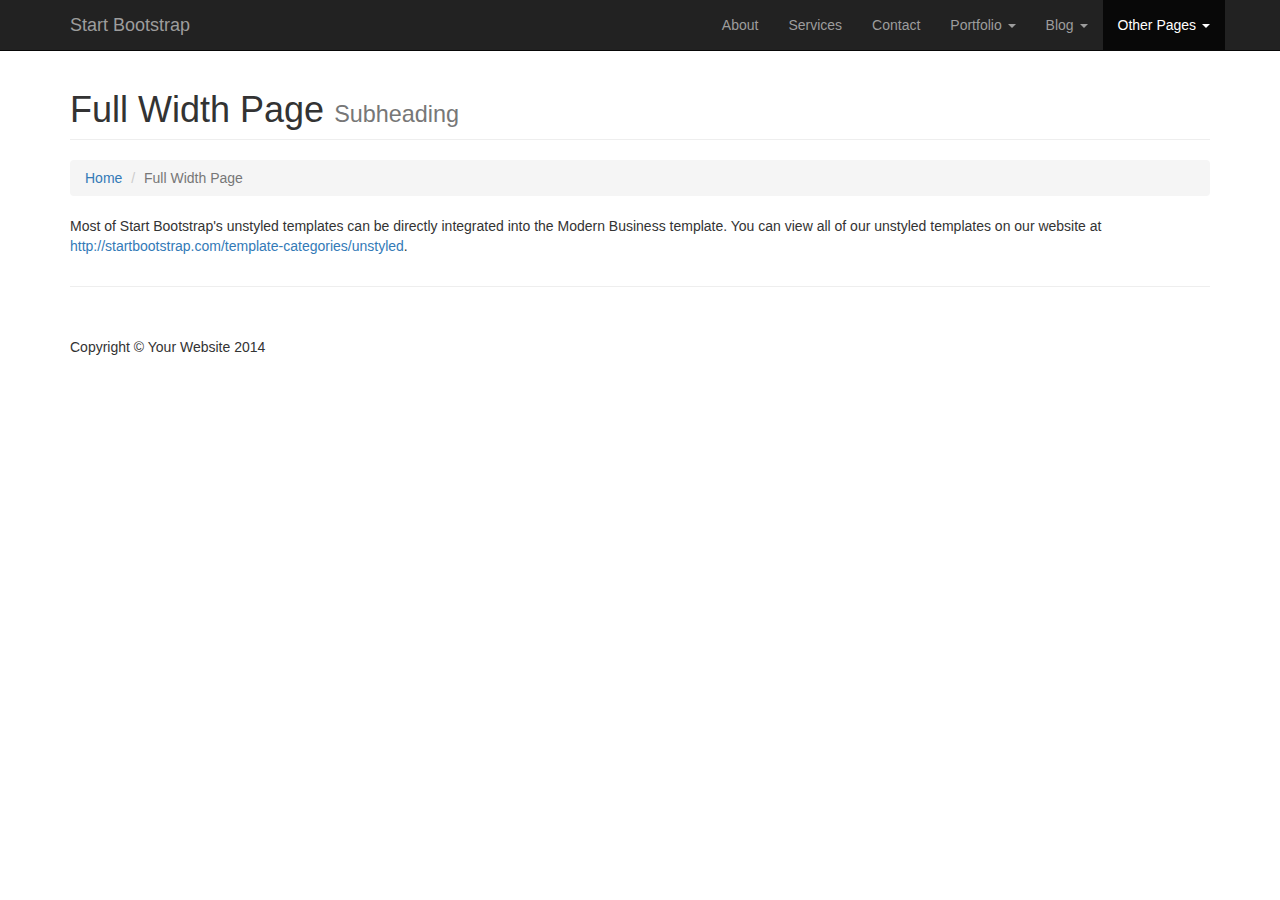
<file: startbootstrap-modern-business-gh-pages/full-width.html>
<!DOCTYPE html>
<html lang="en">

<head>

    <meta charset="utf-8">
    <meta http-equiv="X-UA-Compatible" content="IE=edge">
    <meta name="viewport" content="width=device-width, initial-scale=1">
    <meta name="description" content="">
    <meta name="author" content="">

    <title>Modern Business - Start Bootstrap Template</title>

    <!-- Bootstrap Core CSS -->
    <link href="css/bootstrap.min.css" rel="stylesheet">

    <!-- Custom CSS -->
    <link href="css/modern-business.css" rel="stylesheet">

    <!-- Custom Fonts -->
    <link href="font-awesome/css/font-awesome.min.css" rel="stylesheet" type="text/css">

    <!-- HTML5 Shim and Respond.js IE8 support of HTML5 elements and media queries -->
    <!-- WARNING: Respond.js doesn't work if you view the page via file:// -->
    <!--[if lt IE 9]>
        <script src="https://oss.maxcdn.com/libs/html5shiv/3.7.0/html5shiv.js"></script>
        <script src="https://oss.maxcdn.com/libs/respond.js/1.4.2/respond.min.js"></script>
    <![endif]-->

</head>

<body>

    <!-- Navigation -->
    <nav class="navbar navbar-inverse navbar-fixed-top" role="navigation">
        <div class="container">
            <!-- Brand and toggle get grouped for better mobile display -->
            <div class="navbar-header">
                <button type="button" class="navbar-toggle" data-toggle="collapse" data-target="#bs-example-navbar-collapse-1">
                    <span class="sr-only">Toggle navigation</span>
                    <span class="icon-bar"></span>
                    <span class="icon-bar"></span>
                    <span class="icon-bar"></span>
                </button>
                <a class="navbar-brand" href="index.html">Start Bootstrap</a>
            </div>
            <!-- Collect the nav links, forms, and other content for toggling -->
            <div class="collapse navbar-collapse" id="bs-example-navbar-collapse-1">
                <ul class="nav navbar-nav navbar-right">
                    <li>
                        <a href="about.html">About</a>
                    </li>
                    <li>
                        <a href="services.html">Services</a>
                    </li>
                    <li>
                        <a href="contact.html">Contact</a>
                    </li>
                    <li class="dropdown">
                        <a href="#" class="dropdown-toggle" data-toggle="dropdown">Portfolio <b class="caret"></b></a>
                        <ul class="dropdown-menu">
                            <li>
                                <a href="portfolio-1-col.html">1 Column Portfolio</a>
                            </li>
                            <li>
                                <a href="portfolio-2-col.html">2 Column Portfolio</a>
                            </li>
                            <li>
                                <a href="portfolio-3-col.html">3 Column Portfolio</a>
                            </li>
                            <li>
                                <a href="portfolio-4-col.html">4 Column Portfolio</a>
                            </li>
                            <li>
                                <a href="portfolio-item.html">Single Portfolio Item</a>
                            </li>
                        </ul>
                    </li>
                    <li class="dropdown">
                        <a href="#" class="dropdown-toggle" data-toggle="dropdown">Blog <b class="caret"></b></a>
                        <ul class="dropdown-menu">
                            <li>
                                <a href="blog-home-1.html">Blog Home 1</a>
                            </li>
                            <li>
                                <a href="blog-home-2.html">Blog Home 2</a>
                            </li>
                            <li>
                                <a href="blog-post.html">Blog Post</a>
                            </li>
                        </ul>
                    </li>
                    <li class="dropdown active">
                        <a href="#" class="dropdown-toggle" data-toggle="dropdown">Other Pages <b class="caret"></b></a>
                        <ul class="dropdown-menu">
                            <li class="active">
                                <a href="full-width.html">Full Width Page</a>
                            </li>
                            <li>
                                <a href="sidebar.html">Sidebar Page</a>
                            </li>
                            <li>
                                <a href="faq.html">FAQ</a>
                            </li>
                            <li>
                                <a href="404.html">404</a>
                            </li>
                            <li>
                                <a href="pricing.html">Pricing Table</a>
                            </li>
                        </ul>
                    </li>
                </ul>
            </div>
            <!-- /.navbar-collapse -->
        </div>
        <!-- /.container -->
    </nav>

    <!-- Page Content -->
    <div class="container">

        <!-- Page Heading/Breadcrumbs -->
        <div class="row">
            <div class="col-lg-12">
                <h1 class="page-header">Full Width Page
                    <small>Subheading</small>
                </h1>
                <ol class="breadcrumb">
                    <li><a href="index.html">Home</a>
                    </li>
                    <li class="active">Full Width Page</li>
                </ol>
            </div>
        </div>
        <!-- /.row -->

        <!-- Content Row -->
        <div class="row">
            <div class="col-lg-12">
                <p>Most of Start Bootstrap's unstyled templates can be directly integrated into the Modern Business template. You can view all of our unstyled templates on our website at <a href="http://startbootstrap.com/template-categories/unstyled">http://startbootstrap.com/template-categories/unstyled</a>.</p>
            </div>
        </div>
        <!-- /.row -->

        <hr>

        <!-- Footer -->
        <footer>
            <div class="row">
                <div class="col-lg-12">
                    <p>Copyright &copy; Your Website 2014</p>
                </div>
            </div>
        </footer>

    </div>
    <!-- /.container -->

    <!-- jQuery -->
    <script src="js/jquery.js"></script>

    <!-- Bootstrap Core JavaScript -->
    <script src="js/bootstrap.min.js"></script>

</body>

</html>
</file>
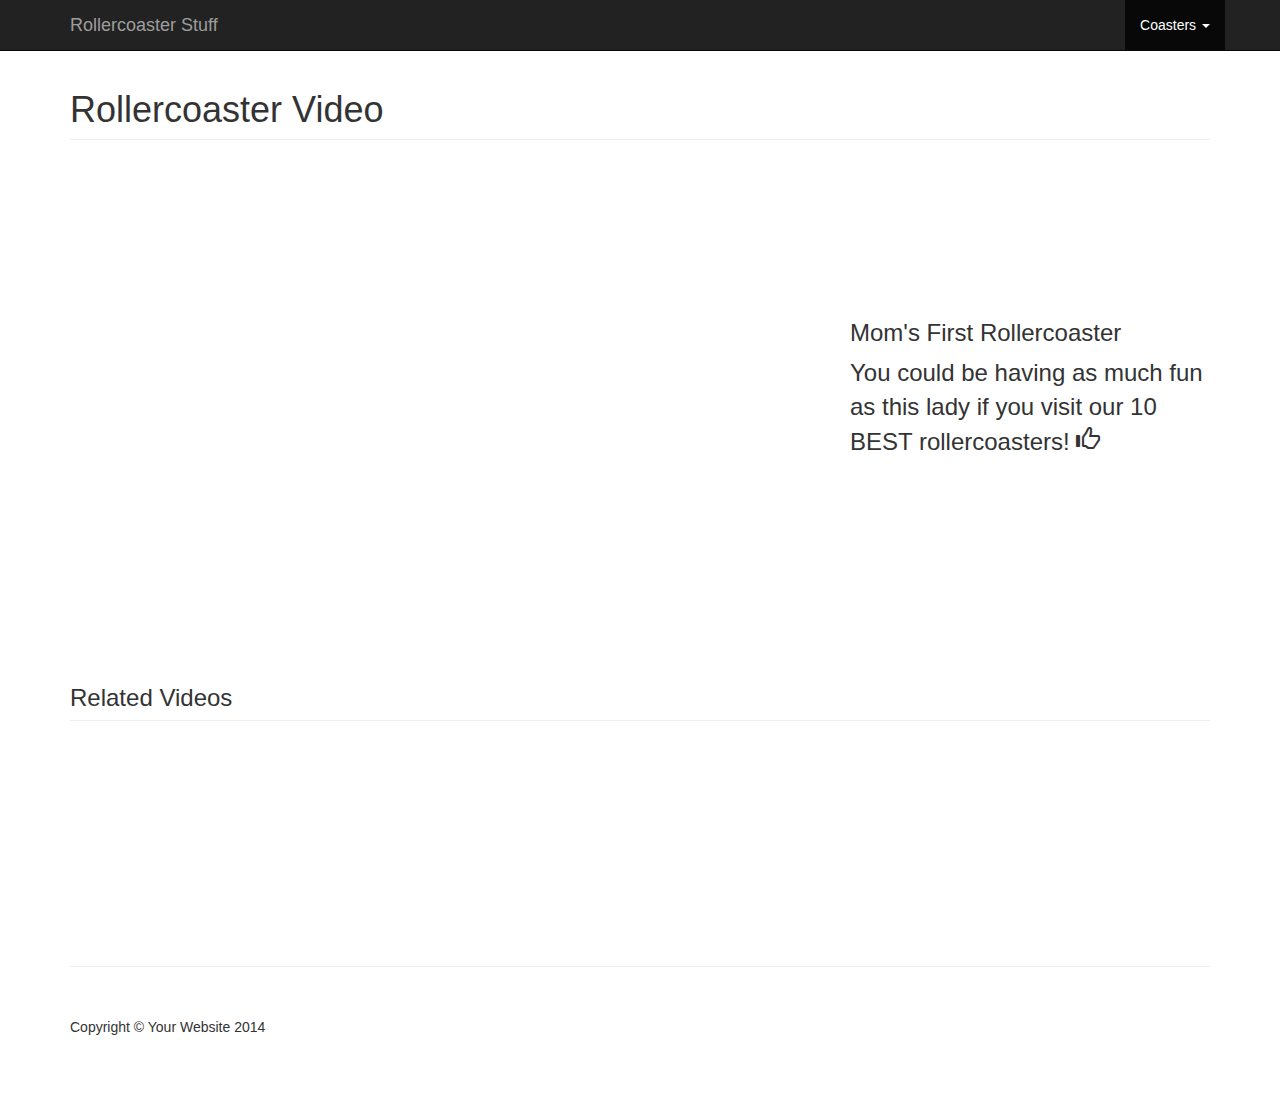
<file: startbootstrap-modern-business-gh-pages/portfolio-item.html>
<!DOCTYPE html>
<html lang="en">

<head>

    <meta charset="utf-8">
    <meta http-equiv="X-UA-Compatible" content="IE=edge">
    <meta name="viewport" content="width=device-width, initial-scale=1">
    <meta name="description" content="">
    <meta name="author" content="">

    <title>Rollercoaster Videos</title>

    <!-- Bootstrap Core CSS -->
    <link href="css/bootstrap.min.css" rel="stylesheet">

    <!-- Custom CSS -->
    <link href="css/modern-business.css" rel="stylesheet">

    <!-- Custom Fonts -->
    <link href="font-awesome/css/font-awesome.min.css" rel="stylesheet" type="text/css">

    <!-- HTML5 Shim and Respond.js IE8 support of HTML5 elements and media queries -->
    <!-- WARNING: Respond.js doesn't work if you view the page via file:// -->
    <!--[if lt IE 9]>
        <script src="https://oss.maxcdn.com/libs/html5shiv/3.7.0/html5shiv.js"></script>
        <script src="https://oss.maxcdn.com/libs/respond.js/1.4.2/respond.min.js"></script>
    <![endif]-->

</head>

<body>

    <!-- Navigation -->
    <nav class="navbar navbar-inverse navbar-fixed-top" role="navigation">
        <div class="container">
            <!-- Brand and toggle get grouped for better mobile display -->
            <div class="navbar-header">
                <button type="button" class="navbar-toggle" data-toggle="collapse" data-target="#bs-example-navbar-collapse-1">
                    <span class="sr-only">Toggle navigation</span>
                    <span class="icon-bar"></span>
                    <span class="icon-bar"></span>
                    <span class="icon-bar"></span>
                </button>
                <a class="navbar-brand" href="index.html">Rollercoaster Stuff</a>
            </div>
            <!-- Collect the nav links, forms, and other content for toggling -->
            <div class="collapse navbar-collapse" id="bs-example-navbar-collapse-1">
                <ul class="nav navbar-nav navbar-right">
                    <li class="dropdown active">
                        <a href="#" class="dropdown-toggle" data-toggle="dropdown">Coasters <b class="caret"></b></a>
                        <ul class="dropdown-menu">
                          <li>
                              <a href="portfolio-1-col.html">Millenium Force</a>
                          </li>
                          <li>
                              <a href="portfolio-2-col.html">Bizarro</a>
                          </li>
                          <li>
                              <a href="portfolio-3-col.html">Nitro</a>
                          </li>
                          <li>
                              <a href="portfolio-4-col.html">Top Thrill Dragster</a>
                          </li>
                          <li>
                              <a href="portfolio-1-col.html">The Voyage</a>
                          </li>
                          <li>
                              <a href="portfolio-2-col.html">El Toro</a>
                          </li>
                          <li>
                              <a href="portfolio-3-col.html">Intimidator 305</a>
                          </li>
                          <li>
                              <a href="portfolio-4-col.html">Apollo's Chariot</a>
                          </li>
                          <li>
                              <a href="portfolio-3-col.html">New Texas Giant</a>
                          </li>
                          <li>
                              <a href="portfolio-4-col.html">Intimidator</a>
                          </li>
                          <li>
                              <a href="portfolio-item.html">Rollercoaster Videos</a>
                          </li>
                        </ul>
                    </li>

                </ul>
            </div>
            <!-- /.navbar-collapse -->
        </div>
        <!-- /.container -->
    </nav>

    <!-- Page Content -->
    <div class="container">

        <!-- Page Heading/Breadcrumbs -->
        <div class="row">
            <div class="col-lg-12">
                <h1 class="page-header">Rollercoaster Video
                </h1>

            </div>
        </div>
        <!-- /.row -->

        <!-- Portfolio Item Row -->
        <div class="row">

            <div class="col-md-8">
                <div id="carousel-example-generic" class="carousel slide" data-ride="carousel">
                        <div class="item active">

                              <iframe width="750" height="480" src="https://www.youtube.com/embed/aAEPuqi3cpM" frameborder="0" allowfullscreen></iframe>
                        </div>
                </div>
            </div>

            <div class="col-md-4 portfolio_video">
                <h3>Mom's First Rollercoaster</h3>
                <p>You could be having as much fun as this lady if you visit our 10 BEST rollercoasters! <span class="glyphicon glyphicon-thumbs-up"></span></p>
            </div>

        </div>
        <!-- /.row -->

        <!-- Related Projects Row -->
        <div class="row">

            <div class="col-lg-12">
                <h3 class="page-header">Related Videos</h3>
            </div>

            <div class="col-sm-4 col-xs-6">
                <iframe width="300" height="200" src="https://www.youtube.com/embed/_jBsJDcPkHk" frameborder="0" allowfullscreen></iframe>
            </div>

            <div class="col-sm-4 col-xs-6">
                <iframe width="300" height="200" src="https://www.youtube.com/embed/MzQQe5JNqgk" frameborder="0" allowfullscreen></iframe>
            </div>

            <div class="col-sm-4 col-xs-6">
                <iframe width="300" height="200" src="https://www.youtube.com/embed/LwF5WiMkBXo" frameborder="0" allowfullscreen></iframe>
            </div>



        </div>
        <!-- /.row -->

        <hr>

        <!-- Footer -->
        <footer>
            <div class="row">
                <div class="col-lg-12">
                    <p>Copyright &copy; Your Website 2014</p>
                </div>
            </div>
        </footer>

    </div>
    <!-- /.container -->

    <!-- jQuery -->
    <script src="js/jquery.js"></script>

    <!-- Bootstrap Core JavaScript -->
    <script src="js/bootstrap.min.js"></script>

</body>

</html>
</file>
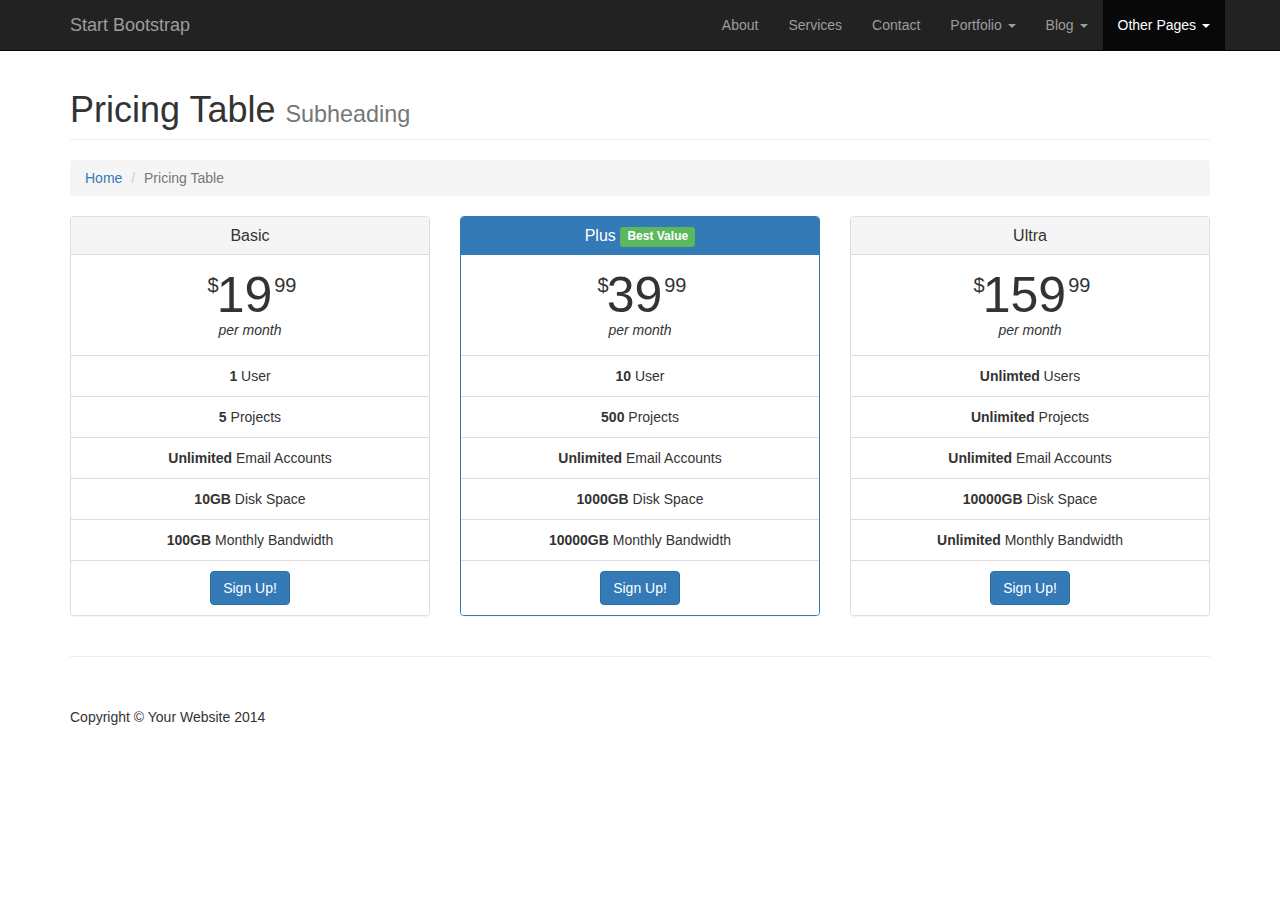
<file: startbootstrap-modern-business-gh-pages/pricing.html>
<!DOCTYPE html>
<html lang="en">

<head>

    <meta charset="utf-8">
    <meta http-equiv="X-UA-Compatible" content="IE=edge">
    <meta name="viewport" content="width=device-width, initial-scale=1">
    <meta name="description" content="">
    <meta name="author" content="">

    <title>Modern Business - Start Bootstrap Template</title>

    <!-- Bootstrap Core CSS -->
    <link href="css/bootstrap.min.css" rel="stylesheet">

    <!-- Custom CSS -->
    <link href="css/modern-business.css" rel="stylesheet">

    <!-- Custom Fonts -->
    <link href="font-awesome/css/font-awesome.min.css" rel="stylesheet" type="text/css">

    <!-- HTML5 Shim and Respond.js IE8 support of HTML5 elements and media queries -->
    <!-- WARNING: Respond.js doesn't work if you view the page via file:// -->
    <!--[if lt IE 9]>
        <script src="https://oss.maxcdn.com/libs/html5shiv/3.7.0/html5shiv.js"></script>
        <script src="https://oss.maxcdn.com/libs/respond.js/1.4.2/respond.min.js"></script>
    <![endif]-->

</head>

<body>

    <!-- Navigation -->
    <nav class="navbar navbar-inverse navbar-fixed-top" role="navigation">
        <div class="container">
            <!-- Brand and toggle get grouped for better mobile display -->
            <div class="navbar-header">
                <button type="button" class="navbar-toggle" data-toggle="collapse" data-target="#bs-example-navbar-collapse-1">
                    <span class="sr-only">Toggle navigation</span>
                    <span class="icon-bar"></span>
                    <span class="icon-bar"></span>
                    <span class="icon-bar"></span>
                </button>
                <a class="navbar-brand" href="index.html">Start Bootstrap</a>
            </div>
            <!-- Collect the nav links, forms, and other content for toggling -->
            <div class="collapse navbar-collapse" id="bs-example-navbar-collapse-1">
                <ul class="nav navbar-nav navbar-right">
                    <li>
                        <a href="about.html">About</a>
                    </li>
                    <li>
                        <a href="services.html">Services</a>
                    </li>
                    <li>
                        <a href="contact.html">Contact</a>
                    </li>
                    <li class="dropdown">
                        <a href="#" class="dropdown-toggle" data-toggle="dropdown">Portfolio <b class="caret"></b></a>
                        <ul class="dropdown-menu">
                            <li>
                                <a href="portfolio-1-col.html">1 Column Portfolio</a>
                            </li>
                            <li>
                                <a href="portfolio-2-col.html">2 Column Portfolio</a>
                            </li>
                            <li>
                                <a href="portfolio-3-col.html">3 Column Portfolio</a>
                            </li>
                            <li>
                                <a href="portfolio-4-col.html">4 Column Portfolio</a>
                            </li>
                            <li>
                                <a href="portfolio-item.html">Single Portfolio Item</a>
                            </li>
                        </ul>
                    </li>
                    <li class="dropdown">
                        <a href="#" class="dropdown-toggle" data-toggle="dropdown">Blog <b class="caret"></b></a>
                        <ul class="dropdown-menu">
                            <li>
                                <a href="blog-home-1.html">Blog Home 1</a>
                            </li>
                            <li>
                                <a href="blog-home-2.html">Blog Home 2</a>
                            </li>
                            <li>
                                <a href="blog-post.html">Blog Post</a>
                            </li>
                        </ul>
                    </li>
                    <li class="dropdown active">
                        <a href="#" class="dropdown-toggle" data-toggle="dropdown">Other Pages <b class="caret"></b></a>
                        <ul class="dropdown-menu">
                            <li>
                                <a href="full-width.html">Full Width Page</a>
                            </li>
                            <li>
                                <a href="sidebar.html">Sidebar Page</a>
                            </li>
                            <li>
                                <a href="faq.html">FAQ</a>
                            </li>
                            <li>
                                <a href="404.html">404</a>
                            </li>
                            <li class="active">
                                <a href="pricing.html">Pricing Table</a>
                            </li>
                        </ul>
                    </li>
                </ul>
            </div>
            <!-- /.navbar-collapse -->
        </div>
        <!-- /.container -->
    </nav>

    <!-- Page Content -->
    <div class="container">

        <!-- Page Heading/Breadcrumbs -->
        <div class="row">
            <div class="col-lg-12">
                <h1 class="page-header">Pricing Table
                    <small>Subheading</small>
                </h1>
                <ol class="breadcrumb">
                    <li><a href="index.html">Home</a>
                    </li>
                    <li class="active">Pricing Table</li>
                </ol>
            </div>
        </div>
        <!-- /.row -->

        <!-- Content Row -->
        <div class="row">
            <div class="col-md-4">
                <div class="panel panel-default text-center">
                    <div class="panel-heading">
                        <h3 class="panel-title">Basic</h3>
                    </div>
                    <div class="panel-body">
                        <span class="price"><sup>$</sup>19<sup>99</sup></span>
                        <span class="period">per month</span>
                    </div>
                    <ul class="list-group">
                        <li class="list-group-item"><strong>1</strong> User</li>
                        <li class="list-group-item"><strong>5</strong> Projects</li>
                        <li class="list-group-item"><strong>Unlimited</strong> Email Accounts</li>
                        <li class="list-group-item"><strong>10GB</strong> Disk Space</li>
                        <li class="list-group-item"><strong>100GB</strong> Monthly Bandwidth</li>
                        <li class="list-group-item"><a href="#" class="btn btn-primary">Sign Up!</a>
                        </li>
                    </ul>
                </div>
            </div>
            <div class="col-md-4">
                <div class="panel panel-primary text-center">
                    <div class="panel-heading">
                        <h3 class="panel-title">Plus <span class="label label-success">Best Value</span></h3>
                    </div>
                    <div class="panel-body">
                        <span class="price"><sup>$</sup>39<sup>99</sup></span>
                        <span class="period">per month</span>
                    </div>
                    <ul class="list-group">
                        <li class="list-group-item"><strong>10</strong> User</li>
                        <li class="list-group-item"><strong>500</strong> Projects</li>
                        <li class="list-group-item"><strong>Unlimited</strong> Email Accounts</li>
                        <li class="list-group-item"><strong>1000GB</strong> Disk Space</li>
                        <li class="list-group-item"><strong>10000GB</strong> Monthly Bandwidth</li>
                        <li class="list-group-item"><a href="#" class="btn btn-primary">Sign Up!</a>
                        </li>
                    </ul>
                </div>
            </div>
            <div class="col-md-4">
                <div class="panel panel-default text-center">
                    <div class="panel-heading">
                        <h3 class="panel-title">Ultra</h3>
                    </div>
                    <div class="panel-body">
                        <span class="price"><sup>$</sup>159<sup>99</sup></span>
                        <span class="period">per month</span>
                    </div>
                    <ul class="list-group">
                        <li class="list-group-item"><strong>Unlimted</strong> Users</li>
                        <li class="list-group-item"><strong>Unlimited</strong> Projects</li>
                        <li class="list-group-item"><strong>Unlimited</strong> Email Accounts</li>
                        <li class="list-group-item"><strong>10000GB</strong> Disk Space</li>
                        <li class="list-group-item"><strong>Unlimited</strong> Monthly Bandwidth</li>
                        <li class="list-group-item"><a href="#" class="btn btn-primary">Sign Up!</a>
                        </li>
                    </ul>
                </div>
            </div>
        </div>
        <!-- /.row -->

        <hr>

        <!-- Footer -->
        <footer>
            <div class="row">
                <div class="col-lg-12">
                    <p>Copyright &copy; Your Website 2014</p>
                </div>
            </div>
        </footer>

    </div>
    <!-- /.container -->

    <!-- jQuery -->
    <script src="js/jquery.js"></script>

    <!-- Bootstrap Core JavaScript -->
    <script src="js/bootstrap.min.js"></script>

</body>

</html>
</file>
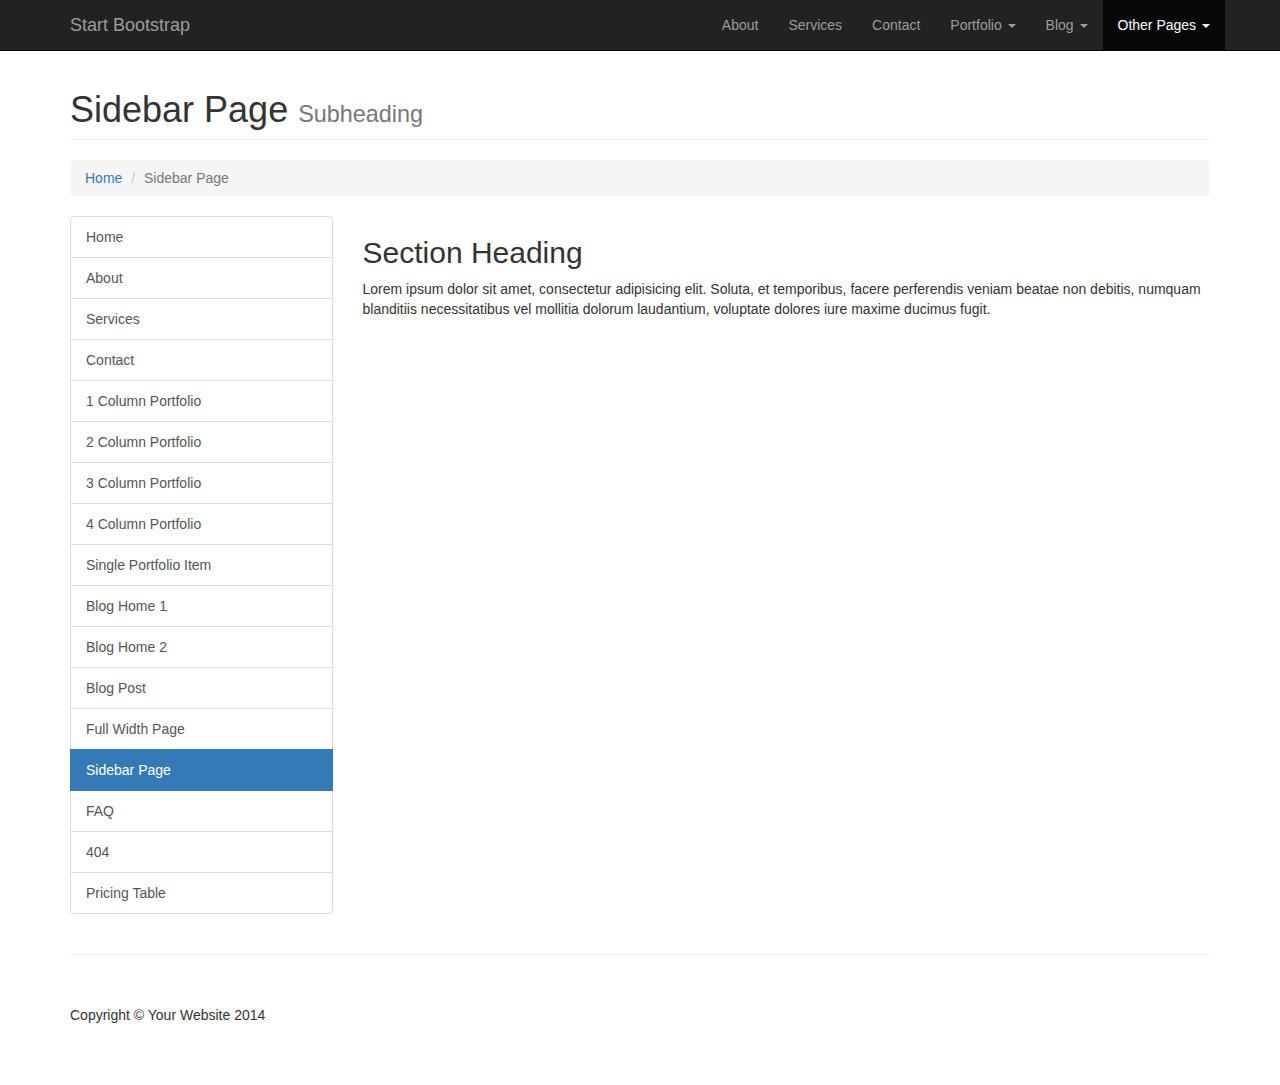
<file: startbootstrap-modern-business-gh-pages/sidebar.html>
<!DOCTYPE html>
<html lang="en">

<head>

    <meta charset="utf-8">
    <meta http-equiv="X-UA-Compatible" content="IE=edge">
    <meta name="viewport" content="width=device-width, initial-scale=1">
    <meta name="description" content="">
    <meta name="author" content="">

    <title>Modern Business - Start Bootstrap Template</title>

    <!-- Bootstrap Core CSS -->
    <link href="css/bootstrap.min.css" rel="stylesheet">

    <!-- Custom CSS -->
    <link href="css/modern-business.css" rel="stylesheet">

    <!-- Custom Fonts -->
    <link href="font-awesome/css/font-awesome.min.css" rel="stylesheet" type="text/css">

    <!-- HTML5 Shim and Respond.js IE8 support of HTML5 elements and media queries -->
    <!-- WARNING: Respond.js doesn't work if you view the page via file:// -->
    <!--[if lt IE 9]>
        <script src="https://oss.maxcdn.com/libs/html5shiv/3.7.0/html5shiv.js"></script>
        <script src="https://oss.maxcdn.com/libs/respond.js/1.4.2/respond.min.js"></script>
    <![endif]-->

</head>

<body>

    <!-- Navigation -->
    <nav class="navbar navbar-inverse navbar-fixed-top" role="navigation">
        <div class="container">
            <!-- Brand and toggle get grouped for better mobile display -->
            <div class="navbar-header">
                <button type="button" class="navbar-toggle" data-toggle="collapse" data-target="#bs-example-navbar-collapse-1">
                    <span class="sr-only">Toggle navigation</span>
                    <span class="icon-bar"></span>
                    <span class="icon-bar"></span>
                    <span class="icon-bar"></span>
                </button>
                <a class="navbar-brand" href="index.html">Start Bootstrap</a>
            </div>
            <!-- Collect the nav links, forms, and other content for toggling -->
            <div class="collapse navbar-collapse" id="bs-example-navbar-collapse-1">
                <ul class="nav navbar-nav navbar-right">
                    <li>
                        <a href="about.html">About</a>
                    </li>
                    <li>
                        <a href="services.html">Services</a>
                    </li>
                    <li>
                        <a href="contact.html">Contact</a>
                    </li>
                    <li class="dropdown">
                        <a href="#" class="dropdown-toggle" data-toggle="dropdown">Portfolio <b class="caret"></b></a>
                        <ul class="dropdown-menu">
                            <li>
                                <a href="portfolio-1-col.html">1 Column Portfolio</a>
                            </li>
                            <li>
                                <a href="portfolio-2-col.html">2 Column Portfolio</a>
                            </li>
                            <li>
                                <a href="portfolio-3-col.html">3 Column Portfolio</a>
                            </li>
                            <li>
                                <a href="portfolio-4-col.html">4 Column Portfolio</a>
                            </li>
                            <li>
                                <a href="portfolio-item.html">Single Portfolio Item</a>
                            </li>
                        </ul>
                    </li>
                    <li class="dropdown">
                        <a href="#" class="dropdown-toggle" data-toggle="dropdown">Blog <b class="caret"></b></a>
                        <ul class="dropdown-menu">
                            <li>
                                <a href="blog-home-1.html">Blog Home 1</a>
                            </li>
                            <li>
                                <a href="blog-home-2.html">Blog Home 2</a>
                            </li>
                            <li>
                                <a href="blog-post.html">Blog Post</a>
                            </li>
                        </ul>
                    </li>
                    <li class="dropdown active">
                        <a href="#" class="dropdown-toggle" data-toggle="dropdown">Other Pages <b class="caret"></b></a>
                        <ul class="dropdown-menu">
                            <li>
                                <a href="full-width.html">Full Width Page</a>
                            </li>
                            <li class="active">
                                <a href="sidebar.html">Sidebar Page</a>
                            </li>
                            <li>
                                <a href="faq.html">FAQ</a>
                            </li>
                            <li>
                                <a href="404.html">404</a>
                            </li>
                            <li>
                                <a href="pricing.html">Pricing Table</a>
                            </li>
                        </ul>
                    </li>
                </ul>
            </div>
            <!-- /.navbar-collapse -->
        </div>
        <!-- /.container -->
    </nav>

    <!-- Page Content -->
    <div class="container">

        <!-- Page Heading/Breadcrumbs -->
        <div class="row">
            <div class="col-lg-12">
                <h1 class="page-header">Sidebar Page
                    <small>Subheading</small>
                </h1>
                <ol class="breadcrumb">
                    <li><a href="index.html">Home</a>
                    </li>
                    <li class="active">Sidebar Page</li>
                </ol>
            </div>
        </div>
        <!-- /.row -->

        <!-- Content Row -->
        <div class="row">
            <!-- Sidebar Column -->
            <div class="col-md-3">
                <div class="list-group">
                    <a href="index.html" class="list-group-item">Home</a>
                    <a href="about.html" class="list-group-item">About</a>
                    <a href="services.html" class="list-group-item">Services</a>
                    <a href="contact.html" class="list-group-item">Contact</a>
                    <a href="portfolio-1-col.html" class="list-group-item">1 Column Portfolio</a>
                    <a href="portfolio-2-col.html" class="list-group-item">2 Column Portfolio</a>
                    <a href="portfolio-3-col.html" class="list-group-item">3 Column Portfolio</a>
                    <a href="portfolio-4-col.html" class="list-group-item">4 Column Portfolio</a>
                    <a href="portfolio-item.html" class="list-group-item">Single Portfolio Item</a>
                    <a href="blog-home-1.html" class="list-group-item">Blog Home 1</a>
                    <a href="blog-home-2.html" class="list-group-item">Blog Home 2</a>
                    <a href="blog-post.html" class="list-group-item">Blog Post</a>
                    <a href="full-width.html" class="list-group-item">Full Width Page</a>
                    <a href="sidebar.html" class="list-group-item active">Sidebar Page</a>
                    <a href="faq.html" class="list-group-item">FAQ</a>
                    <a href="404.html" class="list-group-item">404</a>
                    <a href="pricing.html" class="list-group-item">Pricing Table</a>
                </div>
            </div>
            <!-- Content Column -->
            <div class="col-md-9">
                <h2>Section Heading</h2>
                <p>Lorem ipsum dolor sit amet, consectetur adipisicing elit. Soluta, et temporibus, facere perferendis veniam beatae non debitis, numquam blanditiis necessitatibus vel mollitia dolorum laudantium, voluptate dolores iure maxime ducimus fugit.</p>
            </div>
        </div>
        <!-- /.row -->

        <hr>

        <!-- Footer -->
        <footer>
            <div class="row">
                <div class="col-lg-12">
                    <p>Copyright &copy; Your Website 2014</p>
                </div>
            </div>
        </footer>

    </div>
    <!-- /.container -->

    <!-- jQuery -->
    <script src="js/jquery.js"></script>

    <!-- Bootstrap Core JavaScript -->
    <script src="js/bootstrap.min.js"></script>

</body>

</html>
</file>
<file: startbootstrap-modern-business-gh-pages/css/modern-business.css>
/*!
 * Start Bootstrap - Modern Business (http://startbootstrap.com/)
 * Copyright 2013-2016 Start Bootstrap
 * Licensed under MIT (https://github.com/BlackrockDigital/startbootstrap/blob/gh-pages/LICENSE)
 */

/* Global Styles */

html,
body {
    height: 100%;
}

body {
    padding-top: 50px; /* Required padding for .navbar-fixed-top. Remove if using .navbar-static-top. Change if height of navigation changes. */
}

.img-portfolio {
    margin-bottom: 30px;
    height: 150px;
    width: 250px;
}

.coastersize {
  height: 400px;
  width: 700px;
}

.img-hover:hover {
    opacity: 0.8;
}

/* Home Page Carousel */

header.carousel {
    height: 50%;
    width: 36%;
    margin: auto;
}

header.carousel .item,
header.carousel .item.active,
header.carousel .carousel-inner {
    height: 100%;
}

header.carousel .fill {
    width: 100%;
    height: 100%;
    margin: auto;
    background-position: center;
    background-size: contain;
    background-repeat: no-repeat;
}

/* 404 Page Styles */

.error-404 {
    font-size: 100px;
}

/* Pricing Page Styles */

.price {
    display: block;
    font-size: 50px;
    line-height: 50px;
}

.price sup {
    top: -20px;
    left: 2px;
    font-size: 20px;
}

.period {
    display: block;
    font-style: italic;
}

/* Footer Styles */

footer {
    margin: 50px 0;
}

/* Responsive Styles */

@media(max-width:991px) {
    .customer-img,
    .img-related {
        margin-bottom: 30px;
    }
}

@media(max-width:767px) {
    .img-portfolio {
        margin-bottom: 15px;
    }

    header.carousel .carousel {
        height: 70%;
    }
}
.portfolio_video{
  font-size: 18pt;
  padding-top: 140px;
}
</file>
